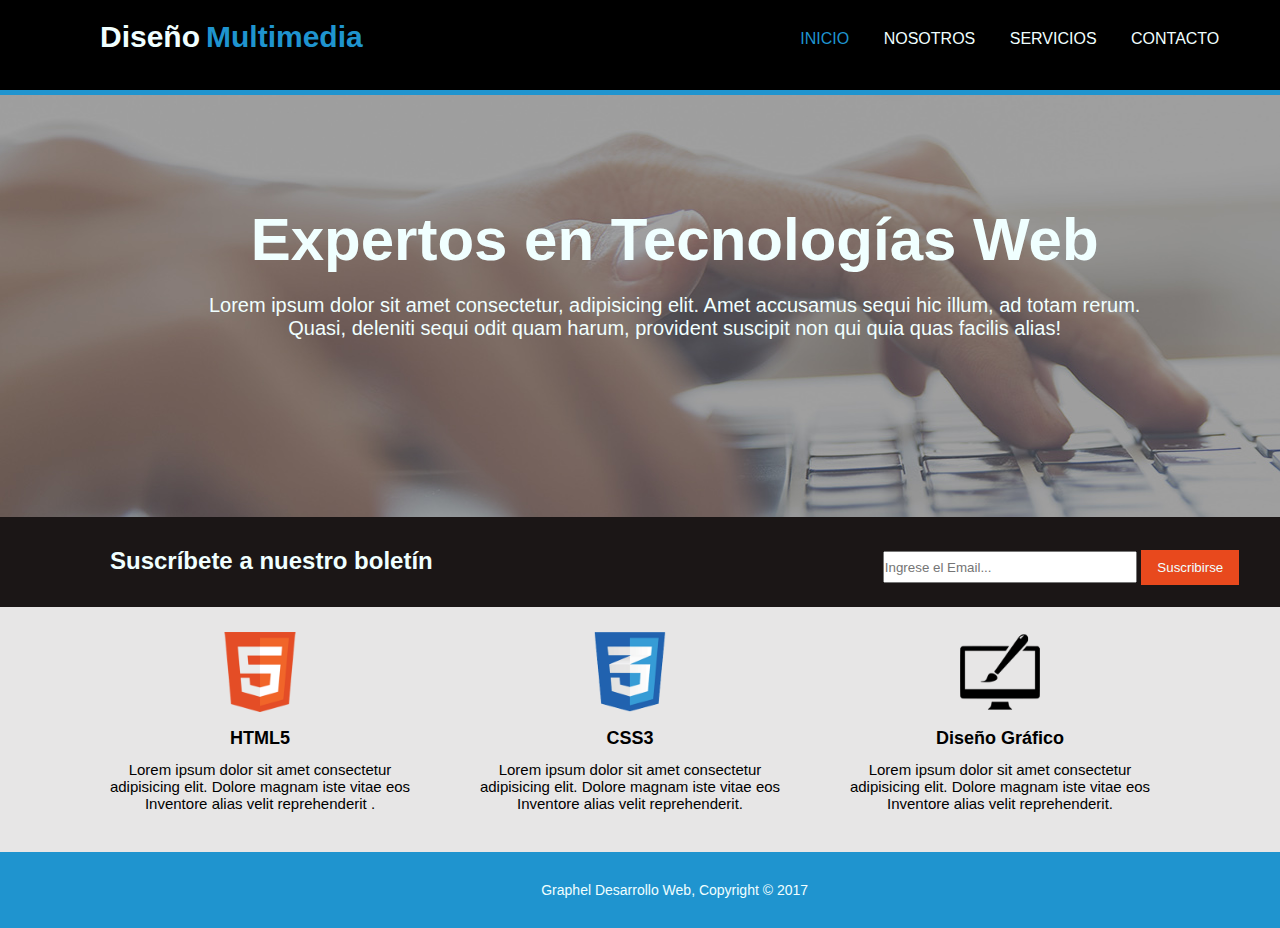
<file: index.html>
<!DOCTYPE html>
<html lang="en">
<head>
    <meta charset="UTF-8">
    <meta http-equiv="X-UA-Compatible" content="IE=edge">
    <meta name="viewport" content="width=device-width, initial-scale=1.0">
    <title>Inicio</title>
    <link rel="stylesheet" href="style/index.css">
</head>

<body>
  <main>
    <header>
        <div class="cont-header">
            <div class="h2">
                <h2>Diseño</h2> 
            </div>
            <div class="h2">
                <h2 class="colorh1">Multimedia</h2>
            </div>
            <div class="nav">
            <nav>
                <ul>
                    <li><a id="color-azul" href="#">INICIO</a></li>
                    <li><a href="#">NOSOTROS</a></li>
                    <li><a href="#">SERVICIOS</a></li>
                    <li><a href="#">CONTACTO</a></li>
                </ul>
            </nav>
            </div>
        </div>
    </header>

    <div class="imagen">
        <h3>Expertos en Tecnologías Web</h3>
        <p>Lorem ipsum dolor sit amet consectetur, adipisicing elit. Amet accusamus sequi hic illum, ad totam rerum. Quasi, deleniti sequi odit quam harum, provident suscipit non qui quia quas facilis alias!</p>
    </div>

    <div class="suscripcion">
            <h4>Suscríbete a nuestro boletín</h4>
        <div class="inputs">
            <input type="email" multiple placeholder="Ingrese el Email...">
            <button>Suscribirse</button>
        </div>
    </div>

    <div class="contenido">
        <div class="elementos">
            <img src="/img/logo_html.png" alt="html">
            <h3>HTML5</h3>
            <p>Lorem ipsum dolor sit amet consectetur adipisicing elit. Dolore magnam iste vitae eos Inventore alias velit reprehenderit .</p>
        </div>
        <div class="elementos">
            <img src="/img/logo_css.png" alt="css">
            <h3>CSS3</h3>
            <p>Lorem ipsum dolor sit amet consectetur adipisicing elit. Dolore magnam iste vitae eos Inventore alias velit reprehenderit.</p>
        </div>
        <div class="elementos">
            <img src="/img/logo_brush.png" alt="brush">
            <H3>Diseño Gráfico</H3>
            <p>Lorem ipsum dolor sit amet consectetur adipisicing elit. Dolore magnam iste vitae eos Inventore alias velit reprehenderit.</p>
        </div>
    </div>
    <footer>
        <p>Graphel Desarrollo Web, Copyright © 2017</p>
    </footer>
</main>  
</body>
</html>
</file>
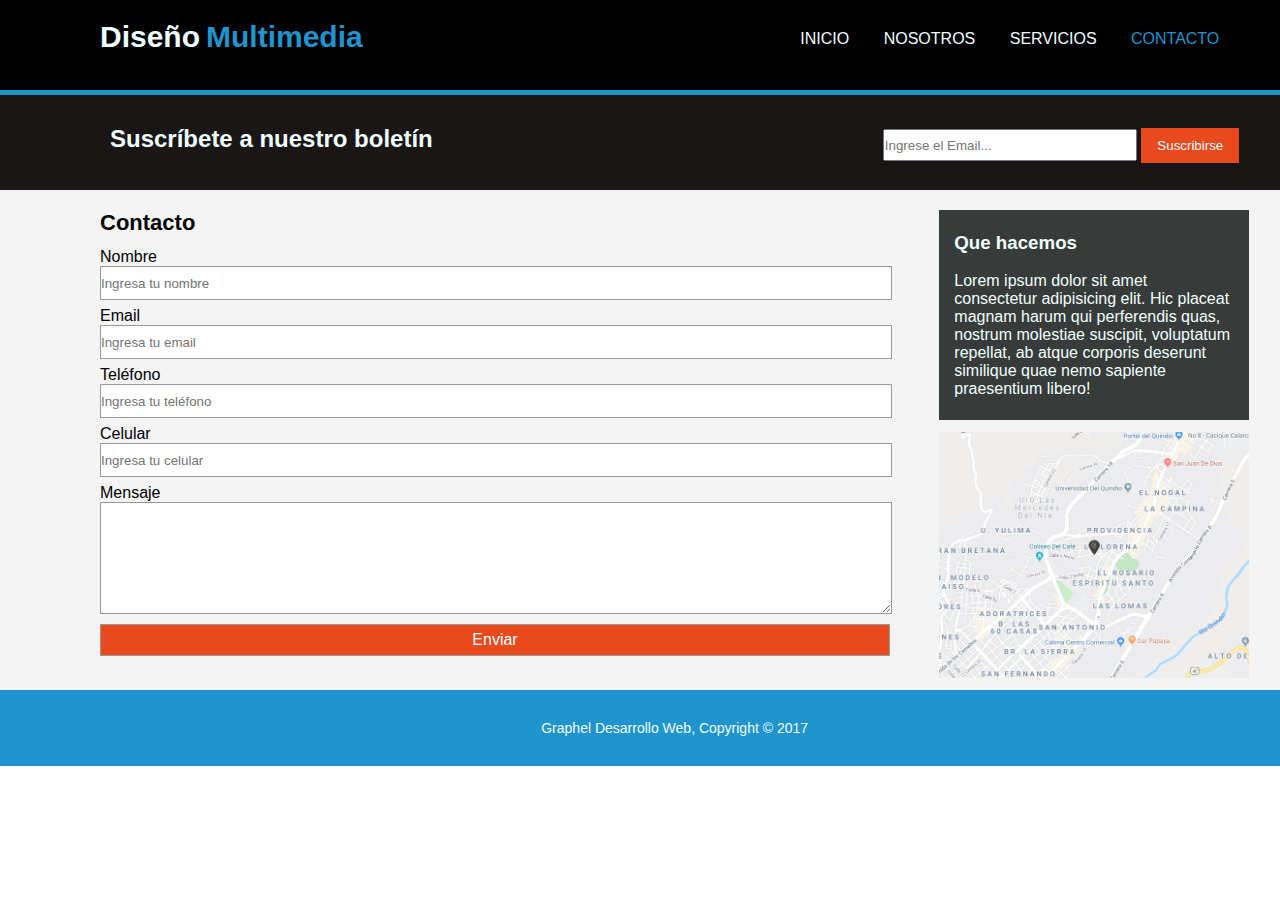
<file: contacto.html>
<!DOCTYPE html>
<html lang="en">
<head>
    <meta charset="UTF-8">
    <meta http-equiv="X-UA-Compatible" content="IE=edge">
    <meta name="viewport" content="width=device-width, initial-scale=1.0">
    <title>Contacto</title>
    <link rel="stylesheet" href="/style/contacto.css">
</head>
<body>
    <main>
        <header>
            <div class="cont-header">
                <div class="h2">
                    <h2>Diseño</h2> 
                </div>
                <div class="h2">
                    <h2 class="colorh1">Multimedia</h2>
                </div>
                <div class="nav">
                <nav>
                    <ul>
                        <li><a href="#">INICIO</a></li>
                        <li><a href="#">NOSOTROS</a></li>
                        <li><a href="#">SERVICIOS</a></li>
                        <li><a id="color-azul" href="#">CONTACTO</a></li>
                    </ul>
                </nav>
                </div>
            </div>
        </header>
        <div class="suscripcion">
                <h4>Suscríbete a nuestro boletín</h4>
            <div class="inputs">
                <input type="email" multiple placeholder="Ingrese el Email...">
                <button>Suscribirse</button>
            </div>
        </div>

        <div class="contenido">
            <div class="formulario">
                <h2>Contacto</h2>
                <label for="nombre">Nombre</label> <br>
                <input type="text" id="nombre" placeholder="Ingresa tu nombre"><br>
                <label for="correo">Email</label> <br>
                <input type="email" id="correo" placeholder="Ingresa tu email"><br>
                <label for="tel">Teléfono</label> <br>
                <input type="tel" id="tel" placeholder="Ingresa tu teléfono"><br>
                <label for="cel">Celular</label> <br>
                <input type="tel" id="cel" placeholder="Ingresa tu celular"><br>
                <label for="">Mensaje</label> <br>
                <textarea></textarea> <br>
                <button>Enviar</button>
            </div>
            <div class="cont-der">
                <div class="que-hacen">
                    <h3>Que hacemos</h3> <br>
                    <p>Lorem ipsum dolor sit amet consectetur adipisicing elit. Hic placeat magnam harum qui perferendis quas, nostrum molestiae suscipit, voluptatum repellat, ab atque corporis deserunt similique quae nemo sapiente praesentium libero!</p>
                </div>
                <div class="mapa">
                    <img src="/img/mapaGoogle.png" alt="mapaGoogle">
                </div>
            </div>
        </div>

        <footer>
            <p>Graphel Desarrollo Web, Copyright © 2017</p>
        </footer>

<!-- formulario y color azul en los links -->
 
    </main>
    
</body>
</html>
</file>
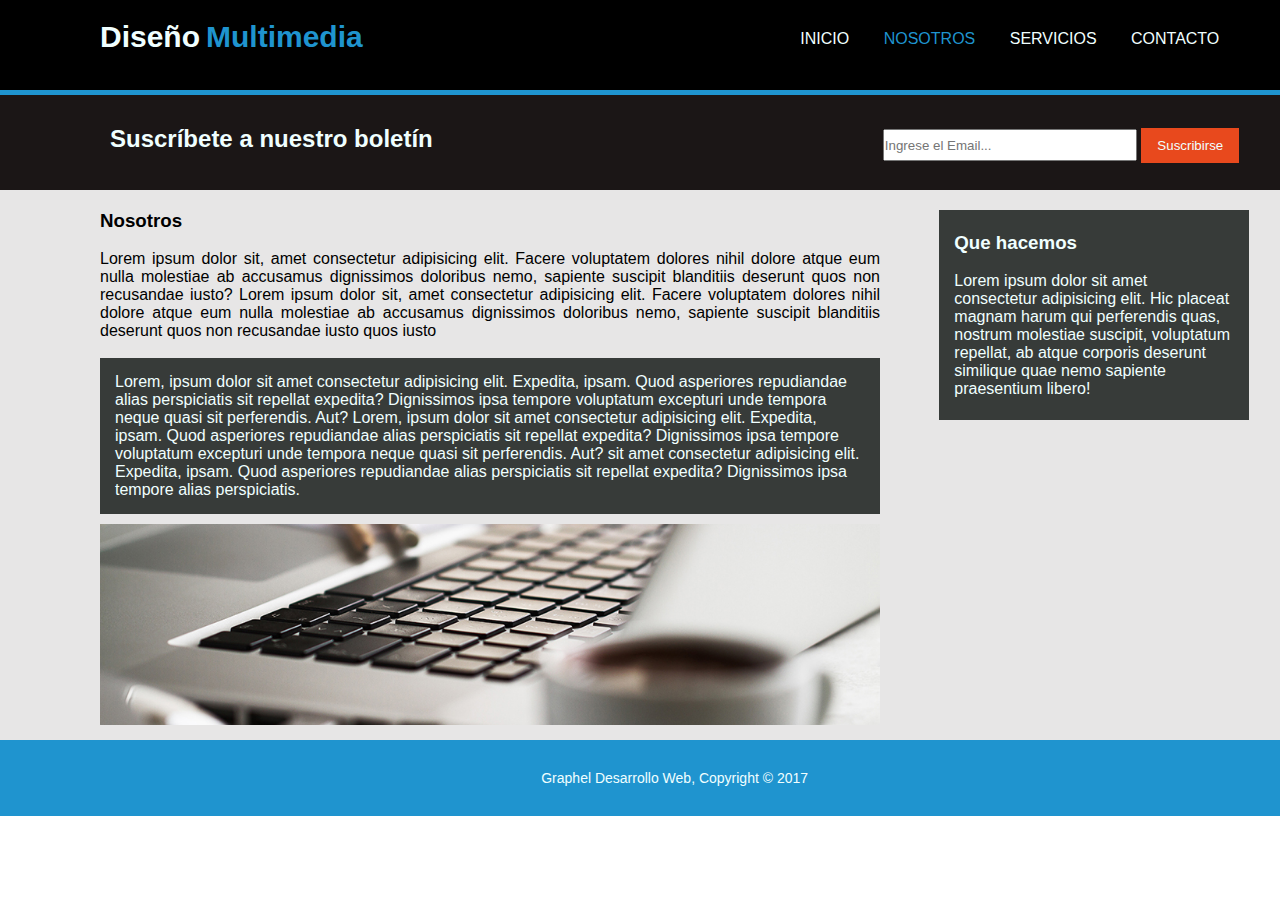
<file: nosotros.html>
<!DOCTYPE html>
<html lang="en">
<head>
    <meta charset="UTF-8">
    <meta http-equiv="X-UA-Compatible" content="IE=edge">
    <meta name="viewport" content="width=device-width, initial-scale=1.0">
    <title>Nosotros</title>
    <link rel="stylesheet" href="style/nosotros.css">
</head>

<body>

<main>
    <header>
        <div class="cont-header">
            <div class="h2">
                <h2>Diseño</h2> 
            </div>
            <div class="h2">
                <h2 class="colorh1">Multimedia</h2>
            </div>
            <div class="nav">
            <nav>
                <ul>
                    <li><a href="#">INICIO</a></li>
                    <li><a id="color-azul" href="#">NOSOTROS</a></li>
                    <li><a href="#">SERVICIOS</a></li>
                    <li><a href="#">CONTACTO</a></li>
                </ul>
            </nav>
            </div>
        </div>
    </header>
    <div class="suscripcion">
        <h4>Suscríbete a nuestro boletín</h4>
    <div class="inputs">
        <input type="email" multiple placeholder="Ingrese el Email...">
        <button>Suscribirse</button>
    </div>
</div>

    <div class="contenido">
        <div class="cont-izq">
            <div class="cont-negro">
                <h3>Nosotros</h3> <br>
                <p>Lorem ipsum dolor sit, amet consectetur adipisicing elit. Facere voluptatem dolores nihil dolore atque eum nulla molestiae ab accusamus dignissimos doloribus nemo, sapiente suscipit blanditiis deserunt quos non recusandae iusto? Lorem ipsum dolor sit, amet consectetur adipisicing elit. Facere voluptatem dolores nihil dolore atque eum nulla molestiae ab accusamus dignissimos doloribus nemo, sapiente suscipit blanditiis deserunt quos non recusandae iusto quos iusto</p> <br>
            </div>
            <div class="cont-blanco">
                <p>Lorem, ipsum dolor sit amet consectetur adipisicing elit. Expedita, ipsam. Quod asperiores repudiandae alias perspiciatis sit repellat expedita? Dignissimos ipsa tempore voluptatum excepturi unde tempora neque quasi sit perferendis. Aut? Lorem, ipsum dolor sit amet consectetur adipisicing elit. Expedita, ipsam. Quod asperiores repudiandae alias perspiciatis sit repellat expedita? Dignissimos ipsa tempore voluptatum excepturi unde tempora neque quasi sit perferendis. Aut? sit amet consectetur adipisicing elit. Expedita, ipsam. Quod asperiores repudiandae alias perspiciatis sit repellat expedita? Dignissimos ipsa tempore alias perspiciatis.</p>
            </div>
            <div class="img">
                <img src="/img/891.jpg" alt="">
            </div>

        </div>
        <div class="cont-der">
            <h3>Que hacemos</h3> <br>
            <p>Lorem ipsum dolor sit amet consectetur adipisicing elit. Hic placeat magnam harum qui perferendis quas, nostrum molestiae suscipit, voluptatum repellat, ab atque corporis deserunt similique quae nemo sapiente praesentium libero!</p>
        </div>
    </div>

    <footer>
        <p>Graphel Desarrollo Web, Copyright © 2017</p>
    </footer>
</main>  

</body>
</html>
</file>
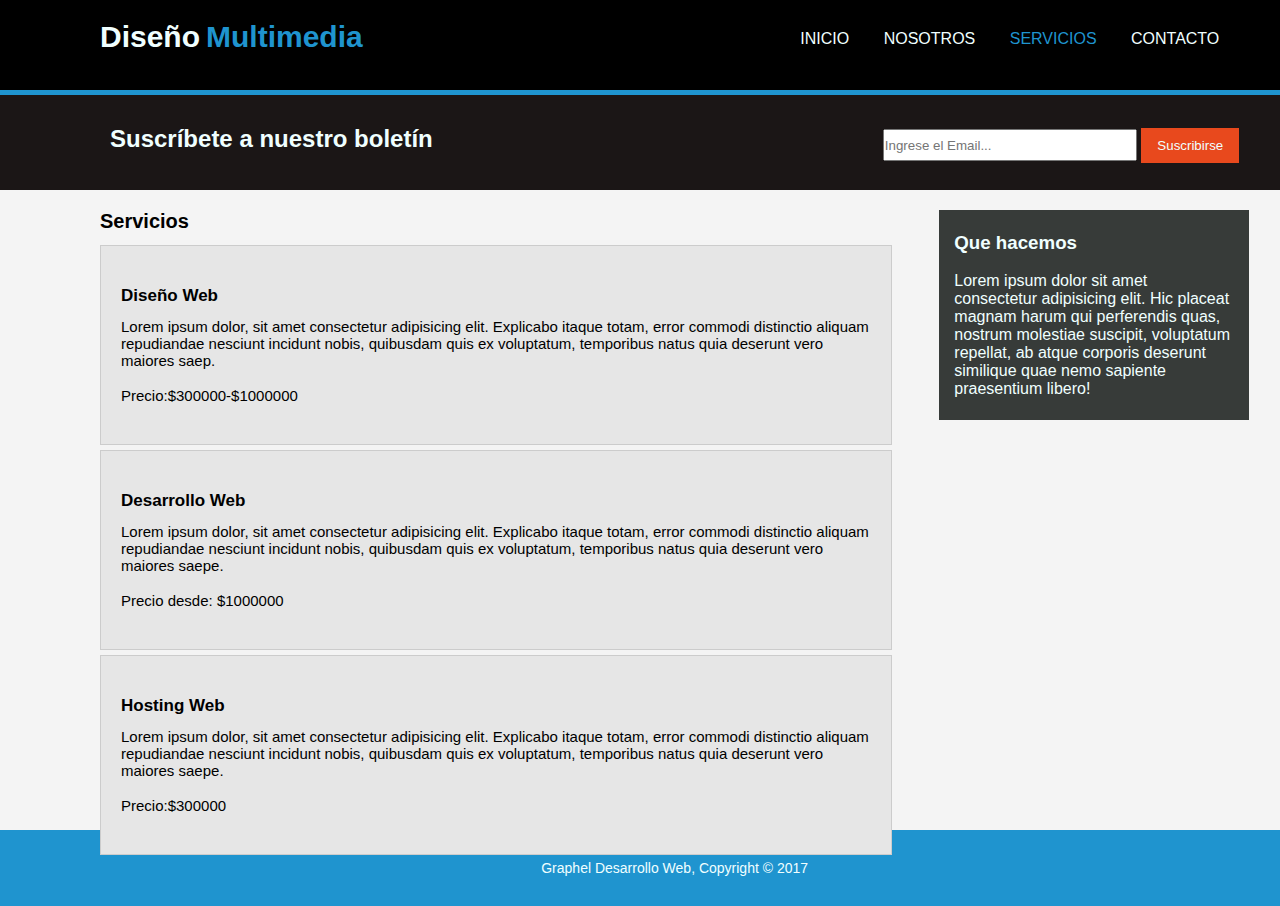
<file: servicios.html>
<!DOCTYPE html>
<html lang="en">
<head>
    <meta charset="UTF-8">
    <meta http-equiv="X-UA-Compatible" content="IE=edge">
    <meta name="viewport" content="width=device-width, initial-scale=1.0">
    <title>Servicios</title>
    <link rel="stylesheet" href="/style/servicios.css">
</head>
<body>
    <main>
        <header>
            <div class="cont-header">
                <div class="h2">
                    <h2>Diseño</h2> 
                </div>
                <div class="h2">
                    <h2 class="colorh1">Multimedia</h2>
                </div>
                <div class="nav">
                <nav>
                    <ul>
                        <li><a href="#">INICIO</a></li>
                        <li><a href="#">NOSOTROS</a></li>
                        <li><a id="color-azul" href="#">SERVICIOS</a></li>
                        <li><a href="#">CONTACTO</a></li>
                    </ul>
                </nav>
                </div>
            </div>
        </header>
        <div class="suscripcion">
                <h4>Suscríbete a nuestro boletín</h4>
            <div class="inputs">
                <input type="email" multiple placeholder="Ingrese el Email...">
                <button>Suscribirse</button>
            </div>
        </div>

        <div class="contenido">
            <div class="cont-izq">
                <h2>Servicios</h2>
                <div class="elem">
                    <h2>Diseño Web</h2>
                    <p>Lorem ipsum dolor, sit amet consectetur adipisicing elit. Explicabo itaque totam, error commodi distinctio aliquam repudiandae nesciunt incidunt nobis, quibusdam quis ex voluptatum, temporibus natus quia deserunt vero maiores saep.</p> <br> <p> Precio:$300000-$1000000</p>
                </div>
                <div class="elem">
                    <h2>Desarrollo Web</h2>
                    <p>Lorem ipsum dolor, sit amet consectetur adipisicing elit. Explicabo itaque totam, error commodi distinctio aliquam repudiandae nesciunt incidunt nobis, quibusdam quis ex voluptatum, temporibus natus quia deserunt vero maiores saepe.</p>
                    <br> <p> Precio desde: $1000000</p>
                </div>
                <div class="elem">
                    <h2>Hosting Web</h2>
                    <p>Lorem ipsum dolor, sit amet consectetur adipisicing elit. Explicabo itaque totam, error commodi distinctio aliquam repudiandae nesciunt incidunt nobis, quibusdam quis ex voluptatum, temporibus natus quia deserunt vero maiores saepe.</p>
                    <br> <p> Precio:$300000</p>
                </div>
            </div>
            <div class="cont-der">
                <h3>Que hacemos</h3> <br>
                <p>Lorem ipsum dolor sit amet consectetur adipisicing elit. Hic placeat magnam harum qui perferendis quas, nostrum molestiae suscipit, voluptatum repellat, ab atque corporis deserunt similique quae nemo sapiente praesentium libero!</p>
            </div>
        </div>
    
        <footer>
            <p>Graphel Desarrollo Web, Copyright © 2017</p>
        </footer>
        
    </main>
</body>
</html>
</file>
<file: style/index.css>
.nav {
    float:right;
    padding-top: 10px;
}

.nav nav ul li {
list-style: none; /* Quita los punticos */
display: inline;
margin-right: 30px;
}

.nav nav ul li a{
text-decoration: none;
}

a:active {
color: #1f94cf
}
/* cuando este activo el link que se vea azul */

.h2 {
    float:left;
    font-size: 20px;
    padding-right: 6px;
}
.colorh1 {
    color:#1f94cf;
}
header {
    background-color: black;
    height: 90px;
    border-bottom: 5px solid #1f94cf;
}
.cont-header {
    padding: 20px 100px;
    /* height: 40px; */
}

* {
    font-family:'Gill Sans', 'Gill Sans MT', Calibri, 'Trebuchet MS', sans-serif;
    padding: 0px;
    margin: 0px;
    color:azure
}

.imagen {
    background: url(/img/cabecera.jpg) no-repeat 0px -390px;
    height: 312px;
    width: auto;
    padding: 110px 200px 0px 200px;
    text-align: center;

}
.imagen h3 {
    font-size: 60px;
}
.imagen p {
    font-size: 20px;
    margin-top: 20px;
}

.suscripcion {
    background-color: rgb(27, 22, 22);
    padding: 30px 110px 60px 110px;
}

.suscripcion h4 {
    font-size: 24px;
    float: left;
}
.suscripcion .inputs {
    float: right;
}
.suscripcion input {
    width: 250px;
    height: 28px;
    margin-top: 4px;
}
.suscripcion button {
    padding: 10px 12px;
    width: 98px;
    background-color: #e8491d;
    border: #e8491d;
}

.contenido .elementos p{
    color: black;
    font-size: 15px;
}
.contenido .elementos h3{
    color: black;
    margin: 12px 0px;
    font-size: 18px;
}
.contenido .elementos {
    float: left;
    width: 320px;
    margin-right: 50px;
    text-align: center;
}
.contenido {
    padding: 25px 100px 110px 100px;
    background-color:rgb(231, 230, 230);
    height: 110px;
}
.contenido .elementos img {
    width: 80px;
    text-align: center;
}
footer p{
    text-align: center;
    padding: 30px 0px;
    background-color: #1f94cf;
    font-size: 14px;
}
main {
    width: 1349.3px;
    margin: auto;
    height: 900px;
}
#color-azul {
    color:#1f94cf;
}
</file>
<file: style/contacto.css>
.nav {
    float:right;
    padding-top: 10px;
}

.nav nav ul li {
list-style: none; /* Quita los punticos */
display: inline;
margin-right: 30px;
}

.nav nav ul li a{
text-decoration: none;
}

a:active {
color: #1f94cf
}
.h2 {
    float:left;
    font-size: 20px;
    padding-right: 6px;
}
.colorh1 {
    color:#1f94cf;
}
header {
    background-color: black;
    height: 90px;
    border-bottom: 5px solid #1f94cf;
}
.cont-header {
    padding: 20px 100px;
    /* height: 40px; */
}

* {
    font-family:'Gill Sans', 'Gill Sans MT', Calibri, 'Trebuchet MS', sans-serif;
    padding: 0px;
    margin: 0px;
    color:azure
}
.suscripcion {
    background-color: rgb(27, 22, 22);
    padding: 30px 110px 65px 110px;
}

.suscripcion h4 {
    font-size: 24px;
    float: left;
}
.suscripcion .inputs {
    float: right;
}
.suscripcion input {
    width: 250px;
    height: 28px;
    margin-top: 4px;
}
.suscripcion button {
    padding: 10px 12px;
    width: 98px;
    background-color: #e8491d;
    border: #e8491d;
}

.contenido {
    background-color: #f4f4f4;
    height: 460px;
    padding: 20px 100px;
}
.formulario {
    float: left;
}
.formulario h2 {
    margin-bottom: 12px;
    color: black;
    font-size: 22px;
}
.formulario label {
    color: black;
}
.formulario input {
    width: 790px;
    height: 32px;
    border: solid 1px #9b9898;
    margin-bottom: 7px;
}
.formulario textarea {
    width: 790px;
    height: 110px;
    border: solid 1px #9b9898;
}
.formulario button {
    width: 790px;
    height: 32px;
    background-color: #e8491d;
    border: solid 1px #9b9898;
    font-size:16px;
    margin-top: 6px;
}
.cont-der {
    float: right;
}
.que-hacen {
    background-color: rgb(55, 59, 57);
    padding: 22px 15px;
    width: 280px;
    margin-bottom: 12px;
}
.mapa img{
    width: 310px;
}

footer p{
    text-align: center;
    padding: 30px 0px;
    background-color: #1f94cf;
    font-size: 14px;
}

main {
    width: 1349.3px;
    margin: auto;
    height: 700px;
}
#color-azul {
    color:#1f94cf;
}
</file>
<file: style/nosotros.css>
.nav {
    float:right;
    padding-top: 10px;
}

.nav nav ul li {
list-style: none; /* Quita los punticos */
display: inline;
margin-right: 30px;
}

.nav nav ul li a{
text-decoration: none;
}

a:active {
color: #1f94cf
}
.h2 {
    float:left;
    font-size: 20px;
    padding-right: 6px;
}
.colorh1 {
    color:#1f94cf;
}
header {
    background-color: black;
    height: 90px;
    border-bottom: 5px solid #1f94cf;
}
.cont-header {
    padding: 20px 100px;
    /* height: 40px; */
}

* {
    font-family:'Gill Sans', 'Gill Sans MT', Calibri, 'Trebuchet MS', sans-serif;
    padding: 0px;
    margin: 0px;
    color:azure
}
.suscripcion {
    background-color: rgb(27, 22, 22);
    padding: 30px 110px 65px 110px;
}

.suscripcion h4 {
    font-size: 24px;
    float: left;
}
.suscripcion .inputs {
    float: right;
}
.suscripcion input {
    width: 250px;
    height: 28px;
    margin-top: 4px;
}
.suscripcion button {
    padding: 10px 12px;
    width: 98px;
    background-color: #e8491d;
    border: #e8491d;
}
.contenido {
    background-color: rgb(231, 230, 230);
    height: 510px;
    padding: 20px 100px;
}
.contenido .cont-izq {
    float: left;
    width: 780px;
}

.contenido .cont-izq .cont-negro h3{
    color: black;
}
.contenido .cont-izq .cont-negro p{
    color: black;
    text-align: justify;
}

.contenido .cont-izq .cont-blanco{
    background-color: rgb(55, 59, 57);
    padding: 15px;
}
.contenido .cont-der {
    background-color: rgb(55, 59, 57);
    padding: 22px 15px;
    float: right;
    width: 280px;
}
.contenido .cont-izq .img img{
    width: 780px;
    margin-top: 10px;
}

footer p{
    text-align: center;
    padding: 30px 0px;
    background-color: #1f94cf;
    font-size: 14px;
}

main {
    width: 1349.3px;
    margin: auto;
    height: 800px;
}
#color-azul {
    color:#1f94cf;
}
</file>
<file: style/servicios.css>
.nav {
    float:right;
    padding-top: 10px;
}

.nav nav ul li {
list-style: none; /* Quita los punticos */
display: inline;
margin-right: 30px;
}

.nav nav ul li a{
text-decoration: none;
}

a:active {
color: #1f94cf
}
.h2 {
    float:left;
    font-size: 20px;
    padding-right: 6px;
}
.colorh1 {
    color:#1f94cf;
}
header {
    background-color: black;
    height: 90px;
    border-bottom: 5px solid #1f94cf;
}
.cont-header {
    padding: 20px 100px;
    /* height: 40px; */
}

* {
    font-family:'Gill Sans', 'Gill Sans MT', Calibri, 'Trebuchet MS', sans-serif;
    padding: 0px;
    margin: 0px;
    color:azure
}
.suscripcion {
    background-color: rgb(27, 22, 22);
    padding: 30px 110px 65px 110px;
}

.suscripcion h4 {
    font-size: 24px;
    float: left;
}
.suscripcion .inputs {
    float: right;
}
.suscripcion input {
    width: 250px;
    height: 28px;
    margin-top: 4px;
}
.suscripcion button {
    padding: 10px 12px;
    width: 98px;
    background-color: #e8491d;
    border: #e8491d;
}
.contenido {
    background-color: #f4f4f4;
    height: 600px;
    padding: 20px 100px;
}
.cont-izq {
    float: left;
    width: 500px;
}
.cont-izq h2{
margin-bottom: 12px;
color: black;
font-size: 20px;
}
.elem {
    width: 750px;
    background-color:#e6e6e6 ;
    border: solid 1px #cccccc;
    padding: 40px 20px;
    margin-bottom: 5px;
}
.elem h2 {
    color: black;
    font-size: 17px;
}
.elem p {
    color: black;
    font-size: 15px;
}
.cont-der {
    background-color: rgb(55, 59, 57);
    padding: 22px 15px;
    float: right;
    width: 280px;
}
footer p{
    text-align: center;
    padding: 30px 0px;
    background-color: #1f94cf;
    font-size: 14px;
}

main {
    width: 1349.3px;
    margin: auto;
    height: 800px;
}

#color-azul {
    color:#1f94cf;
}
</file>
